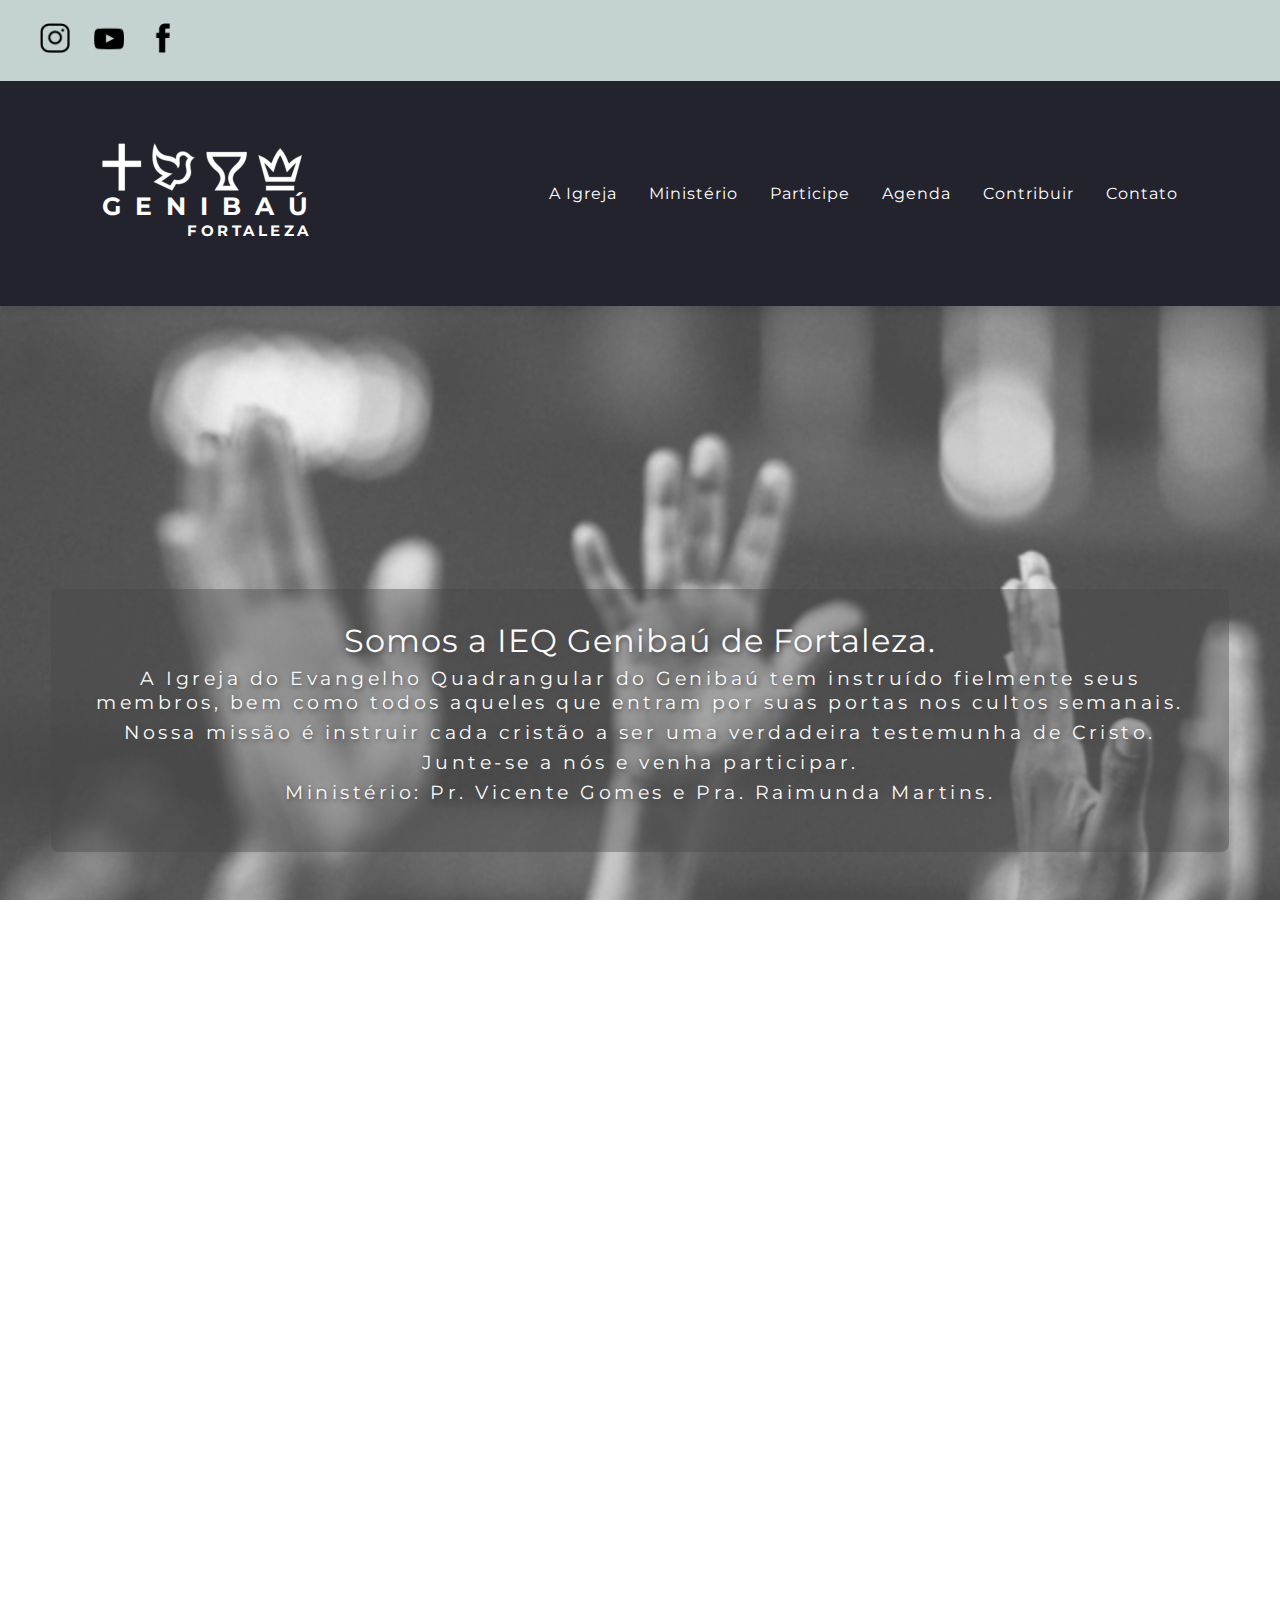
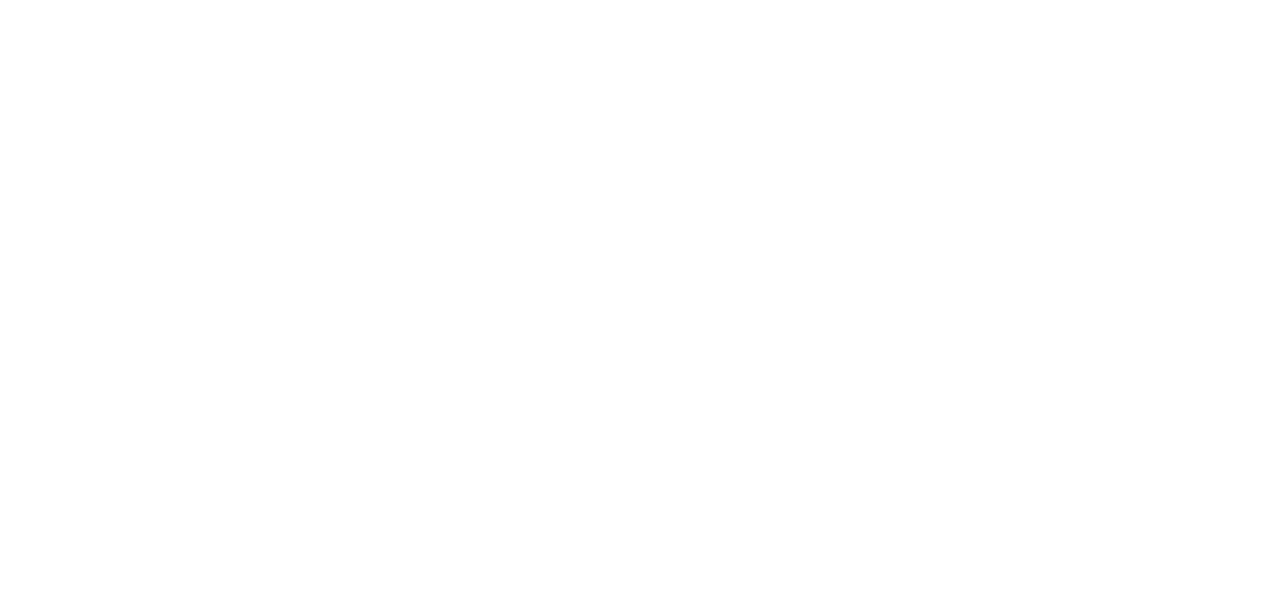
<file: index.html>
<!DOCTYPE html>
<html lang="pt-br">
<head>
    <meta charset="UTF-8">
    <meta name="viewport" content="width=device-width, initial-scale=1.0">
    <title>portalieqgenibau</title>

    <link rel="stylesheet" href="assets/style.css/style.css">

    <link rel="shortcut icon" href="assets/img/favicon.png" type="image/x-icon">
    <link rel="apple-touch-icon" sizes="180x180" href="assets/img/apple-touch-icon-180x180.png">

    
</head>
<body>
    <header>
            <div class="social-bar">
                <div class="social-icones">
                
                <a href="https://www.instagram.com/ieq.genibau?igsh=eXV1Mjc1ZnFueTZo" target="_blank"><img src="assets/img/instagram-icon.png" alt=""></a>
                
                <a href="https://www.youtube.com/@ieqgenibaufort-ce6244" target="_blank"><img src="assets/img/youtube-icon.png" alt=""></a>
                
                <a href="https://www.facebook.com/ieq.genibau/?locale=en_GB" target="_blank"><img src="assets/img/facebook-icon.png" alt=""></a>
                </div>
            </div>    
        <nav class="nav-bar">
            <div>
                <a href="https://marcilio0710.github.io/ieqgenibau/">
                    <img class="logo" src="assets/img/logopequena.png" alt="logo">
                    <br>
                    <p class="gen">G E N I B A Ú</p>
                    <p class="for">FORTALEZA</p>
                </a>
            </div>            
            <div class="mobile-menu">
                <div class="line1"></div>
                <div class="line2"></div>
                <div class="line3"></div>
            </div>

                
            <ul class="nav-list">
                <li class="nav-item"><a href="https://marcilio0710.github.io/ieqgenibau/aigreja" class="nav-link">A Igreja</a></li>
                <li class="nav-item"><a href="https://marcilio0710.github.io/ieqgenibau/oministerio" class="nav-link">Ministério</a></li>
                <li class="nav-item"><a href="#" class="nav-link">Participe</a></li>
                <li class="nav-item"><a href="#" class="nav-link">Agenda</a></li>
                <li class="nav-item"><a href="#" class="nav-link">Contribuir</a></li>
                <li class="nav-item"><a href="#" class="nav-link">Contato</a></li>
            </ul>              
            </nav>           
    </header>   
    <main>
        <div class="imgfrente">
        <div class="textohome">
            <h1>Somos a IEQ Genibaú de Fortaleza.</h1>

            <p>A Igreja do Evangelho Quadrangular do Genibaú tem instruído fielmente seus
            membros, bem como todos aqueles que entram por suas portas nos cultos semanais.</p>

            <p>Nossa missão é instruir cada cristão a ser uma verdadeira testemunha de Cristo.</p>
            <p>Junte-se a nós e venha participar.</p>                
            <p>Ministério: Pr. Vicente Gomes e Pra. Raimunda Martins.</p>
        </div>

        </div>
   
        <hr class="section-separator">

        <div class="imgvers">
        <div class="versiculo">            
            <h1>Jesus é o mesmo ontem, hoje e será eternamente.            
            </h1>        
            <p>Hebreus 13:8</p>     
        
        </div>
        </div>
        <footer> 
            <div class="footer-content">
                <div class="logo-container"> 
                <a href="https://marcilio0710.github.io/ieqgenibau/">
                <img class="logo-footer" src="assets/img/logogenibau.png" alt="logo-footer">
                </a> 
                </div>  
    
               
                <div class="dados-footer">
                    <h1>Rua Dr. Perilo Teixeira, 300 - Genibaú, Fortaleza - CE, 60534-080 - Brasil</h1>            
                    <div class="social-footer">
                        <a href="https://www.instagram.com/ieq.genibau?igsh=eXV1Mjc1ZnFueTZo" target="_blank"><img src="assets/img/instagram-icon.png" alt=""></a>
                
                        <a href="https://www.youtube.com/@ieqgenibaufort-ce6244" target="_blank"><img src="assets/img/youtube-icon.png" alt=""></a>
                
                        <a href="https://www.facebook.com/ieq.genibau/?locale=en_GB" target="_blank"><img src="assets/img/facebook-icon.png" alt=""></a>
                    </div>  
                </div>
            </div>
            <div class="footer-copyright">
                &#169
                2025 all rights reserved
            </div>
        </footer>
    </main>

    
    <script src="assets/js/script.js"></script>
</body>
</html>
</file>
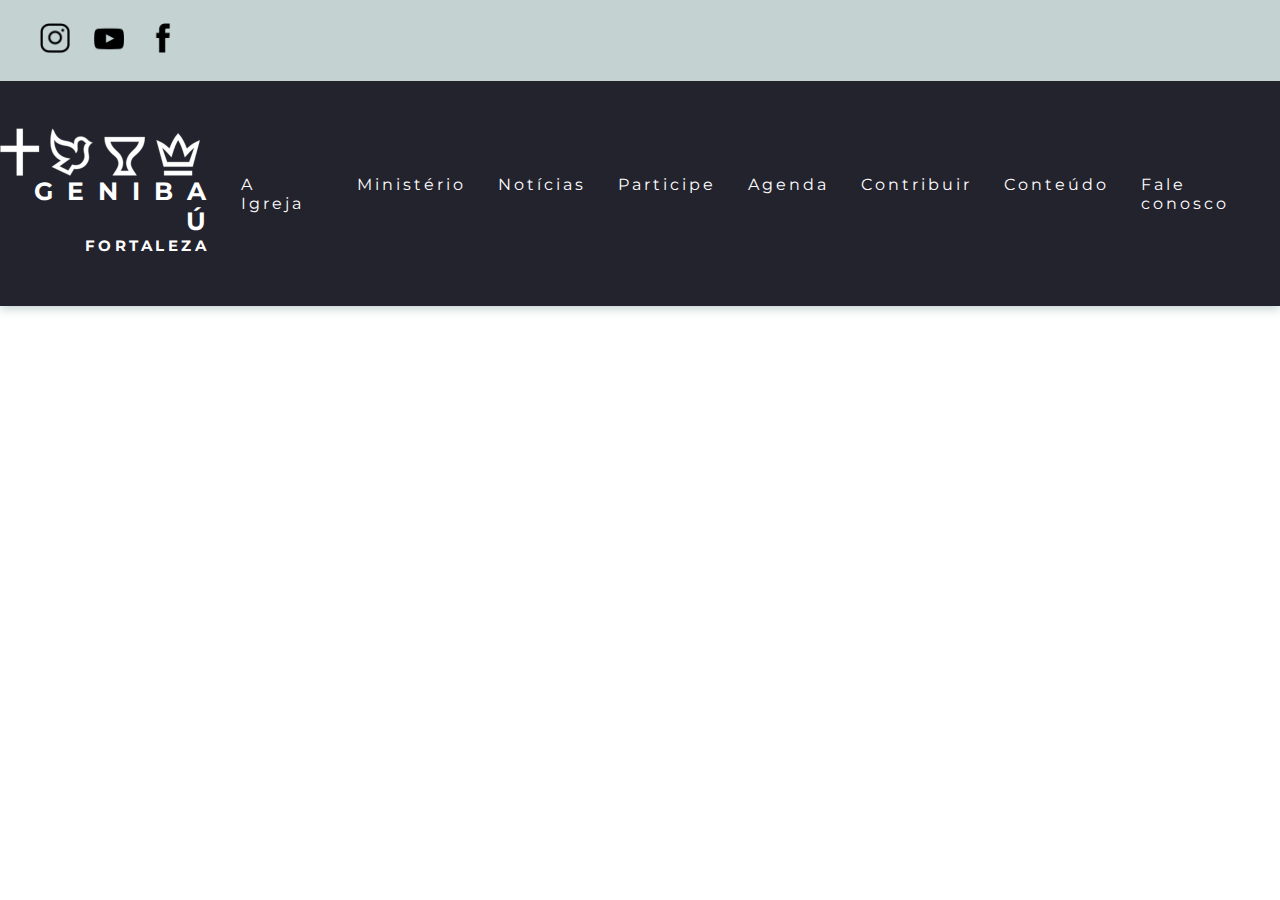
<file: aigreja.html>
<!DOCTYPE html>
<html lang="ptbr">
<head>
    <meta charset="UTF-8">
    <meta name="viewport" content="width=device-width, initial-scale=1.0">
    <title>A Igreja</title>
    <link rel="stylesheet" href="assets/style.css/styleaigreja.css">

    <link rel="shortcut icon" href="assets/img/favicon.png" type="image/x-icon">
    
</head>
    <header>
            <div class="social-bar">
                <div class="social-icones">
                
                <a href="https://www.instagram.com/ieq.genibau?igsh=eXV1Mjc1ZnFueTZo" target="_blank"><img src="assets/img/instagram-icon.png" alt=""></a>
                
                <a href="https://www.youtube.com/@ieqgenibaufort-ce6244" target="_blank"><img src="assets/img/youtube-icon.png" alt=""></a>
                
                <a href="https://www.facebook.com/ieq.genibau/?locale=en_GB" target="_blank"><img src="assets/img/facebook-icon.png" alt=""></a>
                </div>
            </div>    
        <nav class="nav-bar">
            <div>
                <a href="https://marcilio0710.github.io/ieqgenibau/">
                    <img class="logo" src="assets/img/logopequena.png" alt="logo">
                    <br>
                    <p class="gen">G E N I B A Ú</p>
                    <p class="for">FORTALEZA</p>
                </a>
            </div>            
          
            <div class="mobile-menu">
                <div class="line1"></div>
                <div class="line2"></div>
                <div class="line3"></div>
            </div>

                
            <ul class="nav-list">
                <li class="nav-item"><a href="https://marcilio0710.github.io/ieqgenibau/aigreja" class="nav-link">A Igreja</a></li>
                <li class="nav-item"><a href="https://marcilio0710.github.io/ieqgenibau/oministerio" class="nav-link">Ministério</a></li>
                <li class="nav-item"><a href="#" class="nav-link">Notícias</a></li>
                <li class="nav-item"><a href="#" class="nav-link">Participe</a></li>
                <li class="nav-item"><a href="#" class="nav-link">Agenda</a></li>
                <li class="nav-item"><a href="#" class="nav-link">Contribuir</a></li>
                <li class="nav-item"><a href="#" class="nav-link">Conteúdo</a></li>
                <li class="nav-item"><a href="#" class="nav-link">Fale conosco</a></li>
            </ul>              
            </nav>           
    </header>
    <script src="assets/js/script.js"></script>      
<body>
    
</body>
</html>
</file>
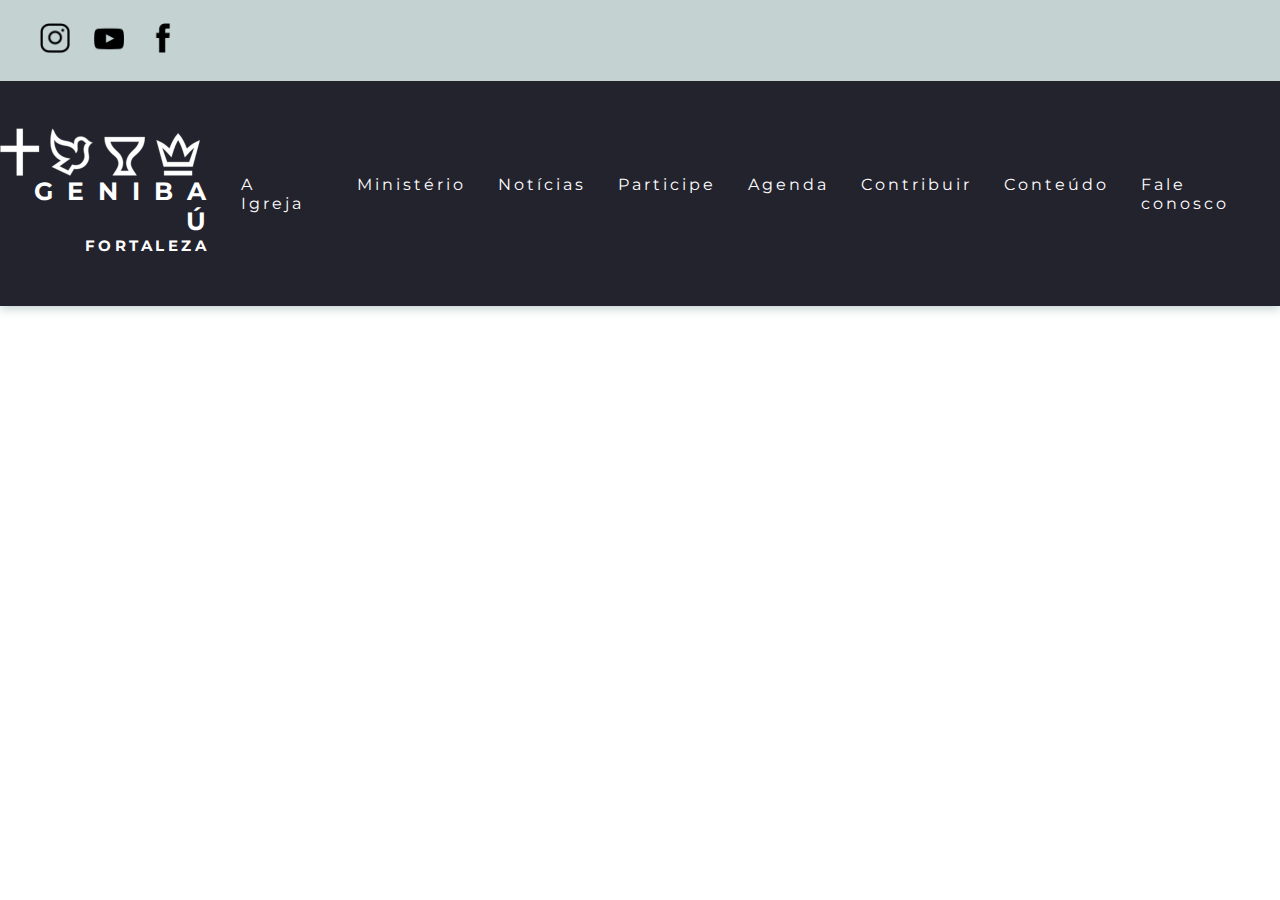
<file: oministerio.html>
<!DOCTYPE html>
<html lang="ptbr">
<head>
    <meta charset="UTF-8">
    <meta name="viewport" content="width=device-width, initial-scale=1.0">
    <title>O ministério</title>
    <link rel="stylesheet" href="assets/style.css/styleaigreja.css">

    <link rel="shortcut icon" href="assets/img/favicon.png" type="image/x-icon">
    
</head>
    <header>
            <div class="social-bar">
                <div class="social-icones">
                
                <a href="https://www.instagram.com/ieq.genibau?igsh=eXV1Mjc1ZnFueTZo" target="_blank"><img src="assets/img/instagram-icon.png" alt=""></a>
                
                <a href="https://www.youtube.com/@ieqgenibaufort-ce6244" target="_blank"><img src="assets/img/youtube-icon.png" alt=""></a>
                
                <a href="https://www.facebook.com/ieq.genibau/?locale=en_GB" target="_blank"><img src="assets/img/facebook-icon.png" alt=""></a>
                </div>
            </div>    
        <nav class="nav-bar">
            <div>
                <a href="file:///C:/Users/Marc%C3%ADlio/OneDrive/Documentos/ESTUDOS/HTML-CSS/meu%20site%20-%20Copia/index.html#">
                    <img class="logo" src="assets/img/logopequena.png" alt="logo">
                    <br>
                    <p class="gen">G E N I B A Ú</p>
                    <p class="for">FORTALEZA</p>
                </a>
            </div>            
          
            <div class="mobile-menu">
                <div class="line1"></div>
                <div class="line2"></div>
                <div class="line3"></div>
            </div>

                
            <ul class="nav-list">
                <li class="nav-item"><a href="file:///C:/Users/Marc%C3%ADlio/OneDrive/Documentos/ESTUDOS/HTML-CSS/meu%20site%20-%20Copia/aigreja.html" class="nav-link">A Igreja</a></li>
                <li class="nav-item"><a href="#" class="nav-link">Ministério</a></li>
                <li class="nav-item"><a href="#" class="nav-link">Notícias</a></li>
                <li class="nav-item"><a href="#" class="nav-link">Participe</a></li>
                <li class="nav-item"><a href="#" class="nav-link">Agenda</a></li>
                <li class="nav-item"><a href="#" class="nav-link">Contribuir</a></li>
                <li class="nav-item"><a href="#" class="nav-link">Conteúdo</a></li>
                <li class="nav-item"><a href="#" class="nav-link">Fale conosco</a></li>
            </ul>              
            </nav>           
    </header>
    <script src="assets/js/script.js"></script>      
<body>
    
</body>
</html>
</file>
<file: assets/style.css/style.css>
@charset "UTF-08";
@import url('https://fonts.googleapis.com/css2?family=Montserrat:ital,wght@0,100..900;1,100..900&display=swap');
@import url('https://fonts.googleapis.com/css2?family=Raleway:ital,wght@0,100..900;1,100..900&display=swap');
@import url('https://fonts.googleapis.com/css2?family=Noto+Sans+KR:wght@100..900&family=Raleway:ital,wght@0,100..900;1,100..900&display=swap');
@import url('https://fonts.googleapis.com/css2?family=Matangi:wght@300..900&display=swap'); 


*{
    padding: 0;
    margin: 0;
    font-family:"Montserrat", sans-serif;
    box-sizing: border-box;
    letter-spacing: 1px;
    
    
 
}
html {
  overflow-x: hidden;
  width: 100%;
  max-width: 100%;
  height: 100%;
}

body{
    overflow-x: hidden;
    height: 100%;
}

.imgfrente {
    background: url('../img/frente.jpg') no-repeat center center;
    background-size: cover;
    width: 100vw;
    height: 92vh;
    display: flex;
    align-items: center;
    justify-content: center;
    position: relative;
    opacity: 0.7;    
    
}

.textohome {
    text-align: center;
    color: #fff;
    text-shadow: #000 1px 2px 5px;
    font-family: "Raleway", sans-serif;
    padding: 2rem;
    /*width: 100%; max-width: 800px;min-width: 320px;*/
    width: 92vw;
    background-color: rgba(0, 0, 0, 0.4); /* opcional: melhora leitura sobre a imagem */
    border-radius: 8px;
}

.textohome h1 {
    font-size: 2rem;
    margin-bottom: 1rem;
    font-weight: normal;
}

.textohome p {
    font-size: 1.2rem;
    margin-bottom: 1rem;
    font-weight: normal;
}
     
      
      /*background-color: rgba(0, 0, 0, 0.0); /* fundo escuro transparente */
      /*.container: 20px;*/
     /*border-radius: 10px;*/

a{
    color: #fff;
    text-decoration: none;
    transition: 0.3s;
    text-align:end;
}                                                                                                                                                                                                                                   

a:hover{
    opacity: 0.7;
}
p{
    font-family:"Montserrat", sans-serif;
    color: #fff;
    font-weight: bold;
    letter-spacing: 3.5px;
    margin: -10px 0px 10px 0px;
    font-size: 25px;
    justify-content: space-around;
}
.gen{
    font-family:"Montserrat", sans-serif;
    color: #fff;
    font-weight: bold;
    letter-spacing: 3.5px;
    margin: -10px 0px 10px 0px;
    font-size: 25px;
    justify-content: space-around;
}
.for{
    font-family:"Montserrat", sans-serif;
    color: #fff;
    font-weight: bold;
    letter-spacing: 3.5px;
    margin: -10px 0px 10px 0px;
    font-size: 15px;
    justify-content: space-around;
}

img.logo {
    
  max-width: 100%;
  height: auto;
  /* elimina espaços em linha nos navegadores */
}


.imgvers{
    background-image: linear-gradient(to right,
    rgba(21,38,89,1) 0%,
    rgba(21,38,89,0.8) 30%,
    rgba(69,76,115,0.4) 70%,
    rgba(69,76,115,0));
    background-size: cover;
    width: 100vw;
    height: 92vh;
    display: flex;
    align-items: center;
    justify-content: center;
    
    opacity: 1;  
    z-index: 10;
}
.versiculo{
   
    text-align: center;
    color: #fff;
    text-shadow: #000 1px 2px 5px;
      padding: 2rem;
    /*width: 100%; max-width: 800px;min-width: 320px;*/
    width: 92vw;
    /*background-color: rgba(133, 141, 166, 0.068);  opcional: melhora leitura sobre a imagem */
    border-radius: 8px;
    font-family: "Matangi", sans-serif;
 

}

.versiculo h1{
    font-size: 2rem;
    margin-bottom: 1rem;
    font-weight: normal;
}

.versiculo p {
    
    font-size: 1.2rem;
    margin-bottom: 1rem;
    font-weight: normal;
    text-align: center;
    /*margin-left: 50%; para colocar à direita junto com o text-align:center*/
}

.social-bar{
    background-color:#C4D2D2;
    display: flex;
    align-items: center;
    padding: 0 20px;
    width: 100%;
    height: 9vh;
 
}

.social-icones{

  display: flex; 
  align-items: center;
  font-size: 24px;
  gap: 1.5rem;
  justify-content: flex-start;
  padding: 0 20px;
}
.social-icones img {
  
  width: 30px;
  height: 30px;
}
nav{
    display: flex;
    justify-content: space-around;
    align-items: center;
    font-family: system-ui, -apple-system, BlinkMacSystemFont, 'Segoe UI', Roboto, Oxygen, Ubuntu, Cantarell, 'Open Sans', 'Helvetica Neue', sans-serif;
    background: #23232e;
    height: 25vh;
    
    /*fiz uma alteração aqui para colocar sombra na Nav*/
    position: relative;
    box-shadow: 0 3px 10px #C4D2D2;
    transition: box-shadow 0.3s ease;  
    white-space: nowrap;  
}
    nav:hover {
    box-shadow: 0px 5px 10px #C4D2D2;
    z-index: 10;
}
/*até aqui*/

main{
    background: #F2F2F2 ;
    background-size: cover;
    height: 92vh;
    
}

.nav-list{
    list-style:none;
    display: flex;
}

.nav-list li{
    letter-spacing: 3px;
    margin-left: 32px;
}

.mobile-menu{
    display: none;
    cursor: pointer;
}
.mobile-menu div{
    width: 32px;
    height: 2px;
    background:#fff;
    margin: 8px;
    transition: 0.3s;
}

footer{
    background-color:#23232e ;    
    width: 100%;     

}

.footer-content {
  display: grid;
  grid-template-columns: repeat(2, 1fr);
  padding: 3rem 3.5rem;
  align-items: center;
  gap: 2rem;
}
.logo-container {
    display: flex;
    flex-direction: column;
    align-items: flex-start; 
}
.footer-content h1{
    text-align: justify;
    font-family:system-ui, -apple-system, BlinkMacSystemFont, 'Segoe UI', Roboto, Oxygen, Ubuntu, Cantarell, 'Open Sans', 'Helvetica Neue', sans-serif;
    font-size: 1rem;
    line-height:1.5; 
    margin-botton:1rem;
      
}
.logofooter{
    width:100%;
    height: auto;
    
}
.social-footer{
  width:100%;
  display: flex;   
  gap: 1.5rem;
  justify-content:center;
  
}
.footer-content a{
    text-align: center;
}
.social-footer img {
  
  width: 30px;
  height: 30px;
}
.footer-copyright{
    justify-content: center;
    display: flex;
    background-color: #000;
    color: white;
    padding: 1.5rem;
    font-weight: 100;
    
}
@media screen and (max-width:999px){

    .nav-list{
        
        position:absolute;
        left: 0;        
        top: 24vh;
        right: 0;
        width: 100vw;
        height: 100vh;
        background: #23232e;
        flex-direction: column;
        align-items: center;
        justify-content: space-around;
        transform: translateX(100%);
        transition: transform 0.3s ease-in;
        z-index: 10;      
        
    }
    .nav-list li{
        margin-left: 0;
        opacity: 0;

    }
    .mobile-menu{
        display: block;
    }


.nav-list.ativo{
    transform: translateX(0);
}
.footer-content img{
    width: 140px;
}
.social-footer img{
    width: 40px;
    text-align: center;
    display:flex;
}
  .footer-content {
    grid-template-columns: 1fr;  
    display: flex;
  }

  .logo-container{
    align-items: center;
  }

  .logo-footer{
    align-items: right;
    margin-left: -30px;
  }

  .dados-footer h1{
    justify-content: left;  
    margin-left: 80px;
    color: #fff;
    
  }

  .social-footer {
    justify-content: center;
    margin-left: 40px;

  }
}
@media screen and (min-width: 726px) {


.footer-content{
    grid-template-columns: repeat(2, 1fr);
    gap:1rem;
}
.footer-content img{
    width: 140px;
}

.social-footer img{
    width: 40px;
}
}

@keyframes navLinkFade{
    from{
        opacity: 0;
        transform: translateX(50px);
    }
    to {

        opacity:1;
        transform: translateX(0);
    }
    
}
    body.overlay-ativo main,
    body.overlay-ativo footer {
    display: none;
}
.mobile-menu.ativo .line1{
    transform: rotate(-45deg) translate(-8px, 8px);

}
.mobile-menu.ativo .line2{
    opacity: 0;
    
}
.mobile-menu.ativo .line3{
    transform: rotate(45deg) translate(-5px, -7px);
}
</file>
<file: assets/style.css/styleaigreja.css>
@charset "UTF-08";
@import url('https://fonts.googleapis.com/css2?family=Montserrat:ital,wght@0,100..900;1,100..900&display=swap');
@import url('https://fonts.googleapis.com/css2?family=Raleway:ital,wght@0,100..900;1,100..900&display=swap');
@import url('https://fonts.googleapis.com/css2?family=Noto+Sans+KR:wght@100..900&family=Raleway:ital,wght@0,100..900;1,100..900&display=swap');
@import url('https://fonts.googleapis.com/css2?family=Matangi:wght@300..900&display=swap'); 


*{
    padding: 0;
    margin: 0;
    font-family:"Montserrat", sans-serif;       
 
}
html {
  overflow-x: hidden;
  width: 100%;
  max-width: 100%;
  height: 100%;
}

body{
    overflow-x: hidden;
    height: 100%;
}


a{
    color: #fff;
    text-decoration: none;
    transition: 0.3s;
    text-align:end;
}                                                                                                                                                                                                                                   

a:hover{
    opacity: 0.7;
}

.gen{
    font-family:"Montserrat", sans-serif;
    color: #fff;
    font-weight: bold;
    letter-spacing: 3.5px;
    margin: -10px 0px 10px 0px;
    font-size: 25px;
    justify-content: space-around;
}

.for{
    font-family:"Montserrat", sans-serif;
    color: #fff;
    font-weight: bold;
    letter-spacing: 3.5px;
    margin: -10px 0px 10px 0px;
    font-size: 15px;
    justify-content: space-around;
}

img.logo {
    
  max-width: 100%;
  height: auto;
  /* elimina espaços em linha nos navegadores */
}

.social-bar{
    background-color:#C4D2D2;
    display: flex;
    align-items: center;
    padding: 0 20px;
    width: 100%;
    height: 9vh;
 
}

.social-icones{

  display: flex; 
  align-items: center;
  font-size: 24px;
  gap: 1.5rem;
  justify-content: flex-start;
  padding: 0 20px;
}

.social-icones img {
  
  width: 30px;
  height: 30px;
}

nav{
    display: flex;
    justify-content: space-around;
    align-items: center;
    font-family: system-ui, -apple-system, BlinkMacSystemFont, 'Segoe UI', Roboto, Oxygen, Ubuntu, Cantarell, 'Open Sans', 'Helvetica Neue', sans-serif;
    background: #23232e;
    height: 25vh;
    
    /*fiz uma alteração aqui para colocar sombra na Nav*/
    position: relative;
    box-shadow: 0 3px 10px #C4D2D2;
    transition: box-shadow 0.3s ease;    
}

    nav:hover {
    box-shadow: 0px 5px 10px #C4D2D2;
    z-index: 10;
}

/*até aqui*/

main{
    background: #F2F2F2 ;
    background-size: cover;
    height: 92vh;
    
}

.nav-list{
    list-style:none;
    display: flex;
}

.nav-list li{
    letter-spacing: 3px;
    margin-left: 32px;
}

.mobile-menu{
    display: none;
    cursor: pointer;
}
.mobile-menu div{
    width: 32px;
    height: 2px;
    background:#fff;
    margin: 8px;
    transition: 0.3s;
}

@media (max-width:999px){

    .nav-list{
        
        position:absolute;
        top: 24vh;
        right: 0;
        width: 50vw;
        height: 93vh;
        background: #23232e;
        flex-direction: column;
        align-items: center;
        justify-content: space-around;
        transform: translateX(100%);
        transition: transform 0.3s ease-in;
        z-index: 10;      
        
    }
    .nav-list li{
        margin-left: 0;
        opacity: 0;

    }
    .mobile-menu{
        display: block;
    }
}

.nav-list.ativo{
    transform: translateX(0);
}
@media (max-width: 768px) {
  img.logo {
    width: 200px; /* ajusta para telas menores */
  }

}

@media (min-width: 769px) {
  img.logo {
    width: 200px;
  }

}


@keyframes navLinkFade{
    from{
        opacity: 0;
        transform: translateX(50px);
    }
    to {

        opacity:1;
        transform: translateX(0);
    }
}

.mobile-menu.ativo .line1{
    transform: rotate(-45deg) translate(-8px, 8px);

}
.mobile-menu.ativo .line2{
    opacity: 0;
    
}
.mobile-menu.ativo .line3{
    transform: rotate(45deg) translate(-5px, -7px);
    
}
</file>
